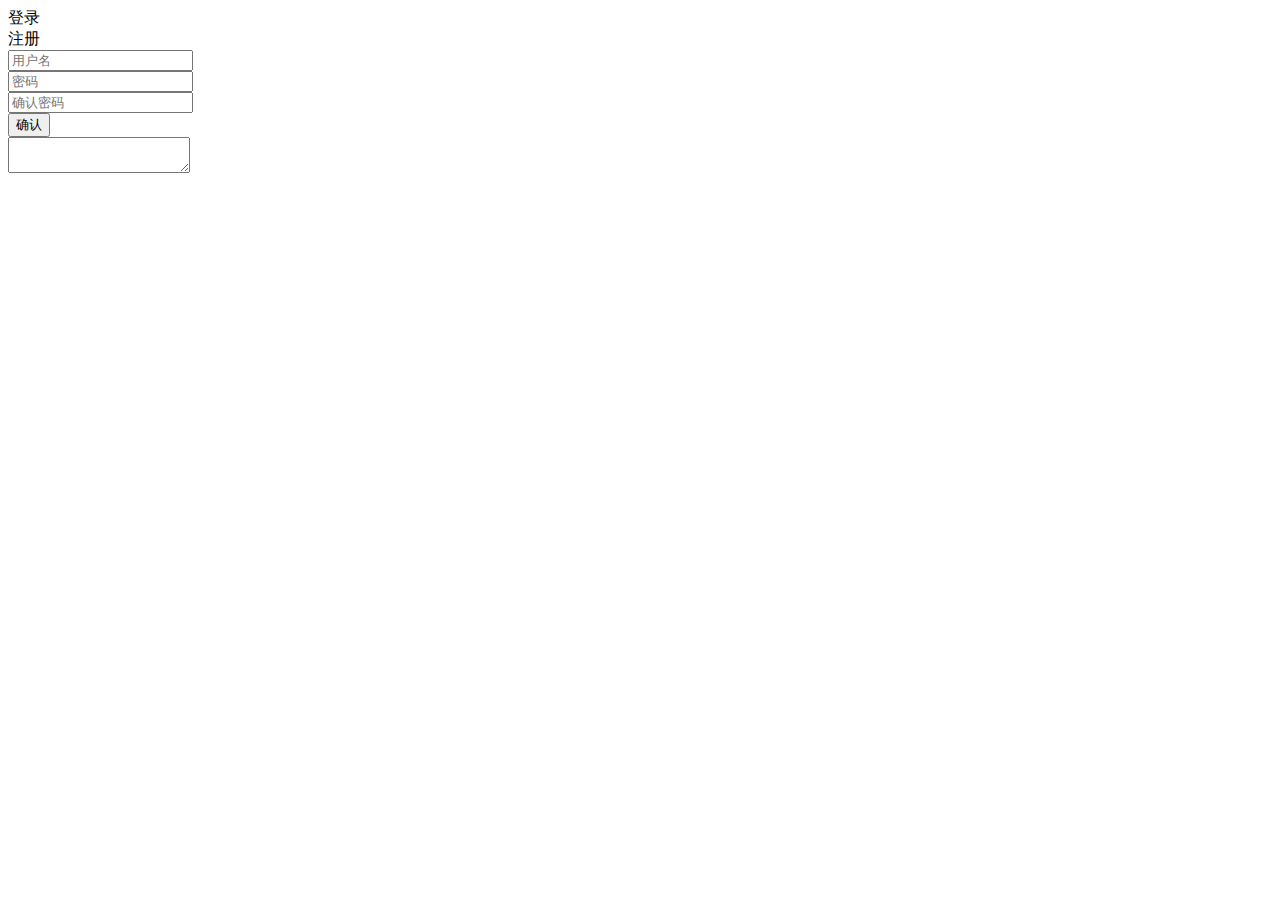
<file: LoginAndRegister/LAR.html>
<!DOCTYPE html>
<html lang="en">

<head>
    <meta charset="UTF-8">
    <meta name="viewport" content="width=device-width, initial-scale=1">
    <link href="http://localhost/MessageBoard/css/LAR.css" rel="stylesheet">
</head>

<body>
    <div class="main">
        <div class="head">
            <div id="login" class="tab selected">登录</div>
            <div id="sign" class="tab">注册</div>
        </div>
        <div id="body">
            <div class="line">
                <input id="name" placeholder="用户名" />
            </div>
            <div class="line">
                <input type="password" id="password" placeholder="密码" />
            </div>
            <div id="pw2" class="line hidden">
                <input type="password" id="password2" placeholder="确认密码" />
            </div>
            <div class="buttons">
                <button id="btn">确认</button>
            </div>
            <textarea id="response" class="hidden"></textarea>        
        </div>
    </div>

    <script src="../zepto.min.js"></script>
    <script src="LAR.js"></script>

</body>

</html>
</file>
